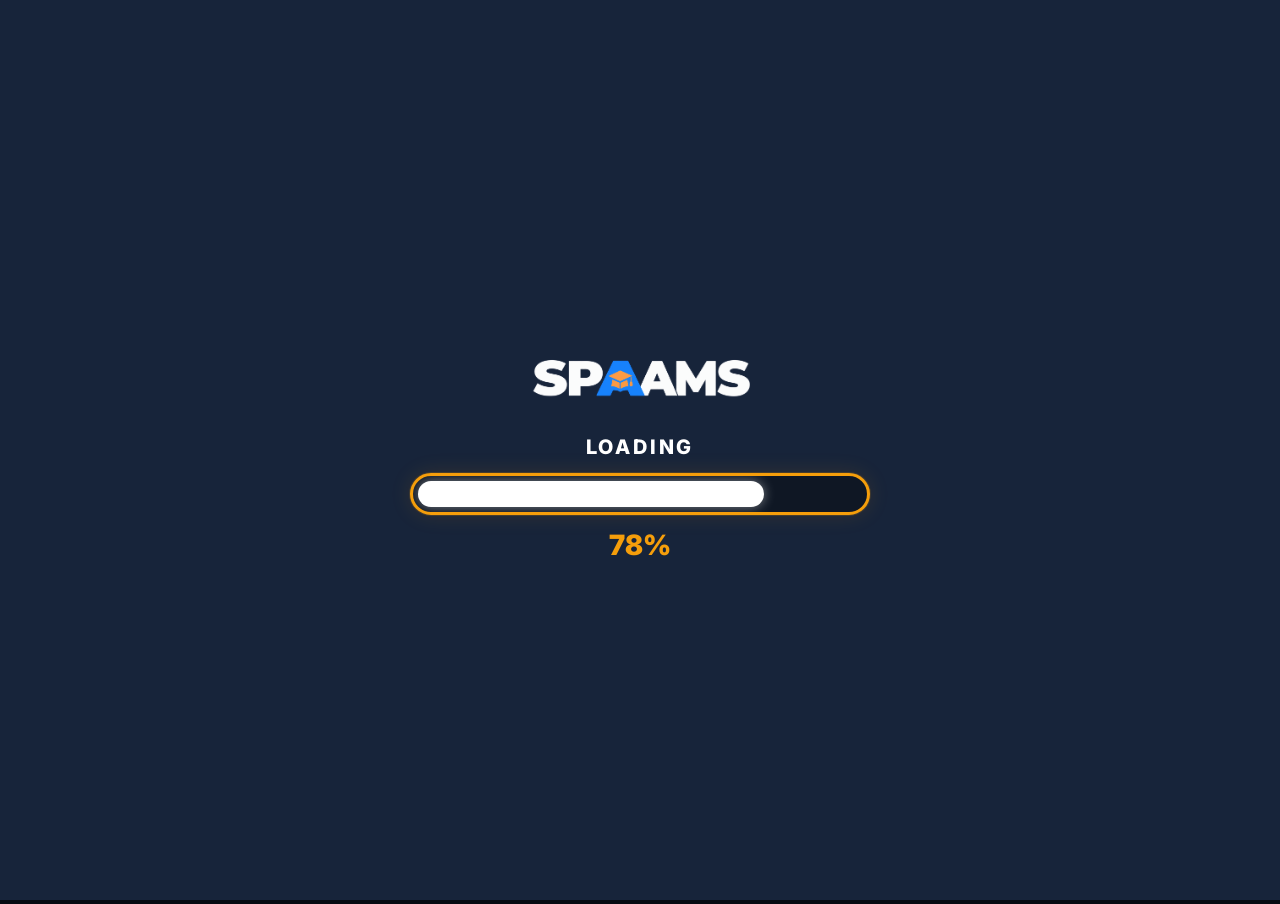
<file: spaams_frontend/index.html>
<!DOCTYPE html>
<html lang="en">
<head>
  <meta charset="UTF-8" />
  <meta name="viewport" content="width=device-width, initial-scale=1.0" />
  <title>SPAAMS - Login</title>

  <!-- Separate CSS file, linked here -->
  <link rel="stylesheet" href="css/style.css?v=20261001-professional-ui" />

  <!-- Google Font for the headings (falls back to serif if offline) -->
  <link rel="preconnect" href="https://fonts.googleapis.com" />
  <link href="https://fonts.googleapis.com/css2?family=Inter:wght@400;500;600;700&family=Merriweather:wght@700;900&display=swap" rel="stylesheet" />
</head>
<body>
  <!-- Brief application splash shown while the sign-in page initializes. -->
  <section id="app-loader" class="app-loader" aria-label="Loading SPAAMS">
    <div class="app-loader-content">
      <img class="app-loader-logo" src="assets/spaams-logo.png?v=20261001-text-logo" alt="SPAAMS logo" />
      <p class="app-loader-label">Loading</p>
      <div class="app-loader-track" role="progressbar" aria-valuemin="0" aria-valuemax="100" aria-valuenow="0">
        <div id="app-loader-fill" class="app-loader-fill"></div>
      </div>
      <p id="app-loader-percent" class="app-loader-percent">0%</p>
    </div>
  </section>

  <!-- ============================================================
       PAGE 1: LANDING PAGE
       ============================================================ -->
  <section id="page-landing" class="page active">
    <div class="backdrop"></div>
    <div class="content-center">
      <div class="brand brand-lg landing-logo-wrap">
        <img class="landing-brand-logo" src="assets/spaams-logo.png?v=20261001-text-logo" alt="SPAAMS — Student Performance Analytics and Attendance Monitoring System" />
      </div>
      <p class="landing-full-form">Student Performance Analytics and Attendance Monitoring System</p>

      <div class="btn-row">
        <button class="btn btn-outline" id="btn-show-highlights" type="button">How records work</button>
        <button class="btn btn-gold" id="btn-go-login">Sign in</button>
      </div>

      <div class="footer-tags">
        <span>Batch-aware records</span><span class="dot"></span>
        <span>Role-restricted access</span><span class="dot"></span>
        <span>Built for academic teams</span>
      </div>
    </div>
  </section>

  <!-- PROJECT OVERVIEW -->
  <section id="page-highlights" class="page">
    <div class="backdrop"></div>
    <button class="btn-home" id="btn-highlights-home" type="button" aria-label="Back to home">←</button>
    <div class="content-center highlights-content">
      <div class="brand brand-lg">
        <div>
          <img class="brand-logo-small" src="assets/spaams-logo.png?v=20261001-text-logo" alt="SPAAMS logo" />
          <p class="brand-subtitle">Project Overview</p>
        </div>
      </div>
      <p class="tagline">A short guide to how SPAAMS keeps academic records accurate and useful.</p>
      <div class="guide-layout" aria-label="How SPAAMS works">
        <div class="guide-steps" role="tablist" aria-label="Guide steps">
          <button class="guide-step active" type="button" role="tab" aria-selected="true" data-guide-step="1"><span>01</span> Set up a batch</button>
          <button class="guide-step" type="button" role="tab" aria-selected="false" data-guide-step="2"><span>02</span> Record class activity</button>
          <button class="guide-step" type="button" role="tab" aria-selected="false" data-guide-step="3"><span>03</span> Review progress</button>
          <button class="guide-step" type="button" role="tab" aria-selected="false" data-guide-step="4"><span>04</span> Follow up early</button>
        </div>
        <article class="guide-panel active" data-guide-panel="1" role="tabpanel"><span>01 / Records start with the right context</span><h2>Set up a batch</h2><p>Administrators create faculties, semesters, subjects, and academic batches. This keeps a 2023 third-semester class separate from a later third-semester batch.</p></article>
        <article class="guide-panel" data-guide-panel="2" role="tabpanel" hidden><span>02 / Work only with assigned learners</span><h2>Record class activity</h2><p>Teachers see the students in their assigned subject, semester, and batch. They can record assessment marks and daily attendance for that roster.</p></article>
        <article class="guide-panel" data-guide-panel="3" role="tabpanel" hidden><span>03 / Use saved records</span><h2>Review progress</h2><p>Dashboards use the marks and attendance already saved in the database. Students and staff see current data rather than placeholder values.</p></article>
        <article class="guide-panel" data-guide-panel="4" role="tabpanel" hidden><span>04 / Focus attention where it is needed</span><h2>Follow up early</h2><p>Attendance and performance indicators make it easier to identify students who may need academic support or attendance follow-up.</p></article>
      </div>
      <button class="btn btn-gold" id="btn-highlights-login" type="button">Continue to Login</button>
    </div>
  </section>

  <!-- ============================================================
       PAGE 2: ROLE SELECT
       ============================================================ -->
  <section id="page-role" class="page">
    <div class="backdrop"></div>
    <button class="btn-home" id="btn-role-home" aria-label="Back to home">←</button>

    <div class="content-center">
      <div class="brand brand-lg">
        <div>
          <img class="brand-logo-small" src="assets/spaams-logo.png?v=20261001-text-logo" alt="SPAAMS logo" />
        </div>
      </div>

      <p class="tagline">
        A smarter way to monitor performance, attendance and help
        students achieve excellence.
      </p>

      <div class="section-label">Choose your workspace</div>

      <div class="role-row">
        <div class="role-card">
          <div class="role-icon role-icon-admin">01</div>
          <div class="role-name">Admin</div>
          <button class="btn btn-role btn-role-admin" data-role="Admin">Open workspace</button>
        </div>
        <div class="role-card">
          <div class="role-icon role-icon-teacher">02</div>
          <div class="role-name">Teacher</div>
          <button class="btn btn-role btn-role-teacher" data-role="Teacher">Open workspace</button>
        </div>
        <div class="role-card">
          <div class="role-icon role-icon-student">03</div>
          <div class="role-name">Student</div>
          <button class="btn btn-role btn-role-student" data-role="Student">Open workspace</button>
        </div>
      </div>
    </div>
  </section>

  <!-- ============================================================
       PAGE 3: LOGIN FORM (shared for all 3 roles)
       ============================================================ -->
  <section id="page-login" class="page">
    <div class="backdrop"></div>
    <div class="login-card">
      <button class="btn-home btn-home-inline" id="btn-login-home" aria-label="Back to home">←</button>

      <div class="brand">
        <img class="brand-logo-login" src="assets/spaams-logo.png?v=20261001-text-logo" alt="SPAAMS logo" />
      </div>

      <div class="radio-row" id="role-radio-group">
        <label class="radio-label">
          <input type="radio" name="role" value="Admin" id="radio-admin" />
          <span class="radio-dot"></span> Admin
        </label>
        <label class="radio-label">
          <input type="radio" name="role" value="Teacher" id="radio-teacher" />
          <span class="radio-dot"></span> Teacher
        </label>
        <label class="radio-label">
          <input type="radio" name="role" value="Student" id="radio-student" />
          <span class="radio-dot"></span> Student
        </label>
      </div>

      <form id="login-form">
        <label class="field-label" for="login-username">Username:</label>
        <div class="input-wrap">
          <span class="input-icon" aria-hidden="true">ID</span>
          <input type="text" id="login-username" placeholder="Username" autocomplete="username" required />
        </div>

        <label class="field-label" for="login-password">Password:</label>
        <div class="input-wrap">
          <span class="input-icon" aria-hidden="true">PW</span>
          <input type="password" id="login-password" placeholder="Enter Password" autocomplete="current-password" required />
          <button type="button" class="password-toggle" id="btn-toggle-login-password" aria-label="Show password" aria-pressed="false">Show</button>
        </div>

        <p id="login-error" class="error-text"></p>

        <button type="submit" class="btn btn-gold btn-full" id="btn-submit-login">Login</button>
      </form>

      <button class="link-btn" id="btn-forgot-password" type="button">Forgot password?</button>


    </div>
  </section>

  <!-- ============================================================
       PASSWORD RESET: STEP 1 — REQUEST CODE
       ============================================================ -->
  <section id="page-reset-request" class="page">
    <div class="backdrop"></div>
    <div class="login-card reset-card">
      <button class="btn-home btn-home-inline" id="btn-reset-request-back" type="button" aria-label="Back to login">←</button>
      <div class="brand">
        <span class="logo-inline" aria-hidden="true">R</span>
        <span class="brand-title brand-title-sm">Reset Password</span>
      </div>
      <p class="login-subtitle">Step 1 of 3 — enter your username and we will send a six-digit code to the email saved for your account.</p>
      <form id="reset-request-form">
        <label class="field-label" for="reset-username">Username or registration number</label>
        <div class="input-wrap">
          <span class="input-icon" aria-hidden="true">ID</span>
          <input type="text" id="reset-username" placeholder="e.g. TU-BCA-2025-002" autocomplete="username" required />
        </div>
        <p id="reset-request-message" class="form-message" aria-live="polite"></p>
        <button type="submit" class="btn btn-gold btn-full" id="btn-request-reset-code">Send reset code</button>
      </form>
    </div>
  </section>

  <!-- PASSWORD RESET: STEP 2 — VERIFY CODE -->
  <section id="page-reset-verify" class="page">
    <div class="backdrop"></div>
    <div class="login-card reset-card">
      <button class="btn-home btn-home-inline" id="btn-reset-verify-back" type="button" aria-label="Change username">←</button>
      <div class="brand">
        <span class="logo-inline" aria-hidden="true">02</span>
        <span class="brand-title brand-title-sm">Verify Reset Code</span>
      </div>
      <p class="login-subtitle">Step 2 of 3 — enter the six-digit code sent to your account email.</p>
      <p id="reset-otp-countdown" class="otp-countdown" aria-live="polite">Code expires in 02:00</p>
      <form id="reset-verify-form">
        <label class="field-label" for="reset-otp">Six-digit reset code</label>
        <div class="input-wrap">
          <span class="input-icon">#</span>
          <input type="text" id="reset-otp" placeholder="000000" inputmode="numeric" autocomplete="one-time-code" maxlength="6" pattern="[0-9]{6}" required />
        </div>
        <p id="reset-verify-message" class="form-message" aria-live="polite"></p>
        <button type="submit" class="btn btn-gold btn-full" id="btn-verify-reset-code">Verify code</button>
      </form>
      <button class="link-btn" id="btn-resend-reset-code" type="button">Send a new code</button>
    </div>
  </section>

  <!-- PASSWORD RESET: STEP 3 — CHOOSE PASSWORD -->
  <section id="page-reset-password" class="page">
    <div class="backdrop"></div>
    <div class="login-card reset-card">
      <button class="btn-home btn-home-inline" id="btn-reset-password-back" type="button" aria-label="Back to code verification">←</button>
      <div class="brand">
        <span class="logo-inline" aria-hidden="true">03</span>
        <span class="brand-title brand-title-sm">Choose a New Password</span>
      </div>
      <p class="login-subtitle">Step 3 of 3 — use at least 8 characters and avoid a common or entirely numeric password.</p>
      <form id="reset-password-form">
        <label class="field-label" for="reset-new-password">New password</label>
        <div class="input-wrap">
          <span class="input-icon" aria-hidden="true">PW</span>
          <input type="password" id="reset-new-password" placeholder="New password" autocomplete="new-password" required />
        </div>
        <label class="field-label" for="reset-confirm-password">Confirm new password</label>
        <div class="input-wrap">
          <span class="input-icon" aria-hidden="true">PW</span>
          <input type="password" id="reset-confirm-password" placeholder="Re-enter new password" autocomplete="new-password" required />
        </div>
        <p id="reset-password-message" class="form-message" aria-live="polite"></p>
        <button type="submit" class="btn btn-gold btn-full" id="btn-save-reset-password">Reset password</button>
      </form>
    </div>
  </section>

  <!-- ============================================================
       PAGE 4: FORCED PASSWORD CHANGE
       Shown only when the backend reports first_login = true
       ============================================================ -->
  <section id="page-change-password" class="page">
    <div class="backdrop"></div>
    <div class="login-card">
      <div class="brand">
        <span class="logo-inline" aria-hidden="true">PW</span>
        <span class="brand-title brand-title-sm">Set a New Password</span>
      </div>
      <p class="login-subtitle">
        This is your first login. For security, you must set a new
        password before continuing.
      </p>

      <form id="change-password-form">
        <label class="field-label" for="old-password">Current (temporary) password:</label>
        <div class="input-wrap">
          <span class="input-icon" aria-hidden="true">PW</span>
          <input type="password" id="old-password" placeholder="Temporary password" required />
        </div>

        <label class="field-label" for="new-password">New password:</label>
        <div class="input-wrap">
          <span class="input-icon" aria-hidden="true">PW</span>
          <input type="password" id="new-password" placeholder="At least 8 characters, incl. a number" required />
        </div>

        <label class="field-label" for="confirm-password">Confirm new password:</label>
        <div class="input-wrap">
          <span class="input-icon" aria-hidden="true">PW</span>
          <input type="password" id="confirm-password" placeholder="Re-enter new password" required />
        </div>

        <p id="change-password-error" class="error-text"></p>

        <button type="submit" class="btn btn-gold btn-full">Change Password &amp; Continue</button>
      </form>
    </div>
  </section>

  <!-- ============================================================
       PAGE 5: PLACEHOLDER (dashboard comes in the next build step)
       ============================================================ -->
  <section id="page-welcome" class="page">
    <div class="backdrop"></div>
    <div class="content-center">
      <div class="brand brand-lg">
        <img class="brand-logo-small" src="assets/spaams-logo.png?v=20261001-text-logo" alt="SPAAMS logo" />
        <div>
          <h1 class="brand-title" id="welcome-title">Logged in</h1>
          <p class="brand-subtitle" id="welcome-subtitle">Dashboard loads here next</p>
        </div>
      </div>
      <button class="btn btn-outline" id="btn-logout">Logout</button>
    </div>
  </section>

  <!-- Separate JS file, linked here -->
  <!-- Shared API helper (CSRF + fetch wrapper), then page logic -->
  <script src="js/api.js?v=20260930-sms-pasal-live"></script>
  <script src="js/script.js?v=20261001-splash-loader-fast-serial"></script>
</body>
</html>
</file>
<file: spaams_frontend/css/style.css>
/* ==========================================================
   SPAAMS - stylesheet
   Color palette (matches the Figma mockup):
   - Deep navy background, gold/amber accent
   - Admin = blue, Teacher = violet, Student = amber
   ========================================================== */

:root {
  --color-bg: #060a12;
  --color-bg-secondary: #0a101c;
  --color-surface: #101927;
  --color-surface-elevated: #141f31;
  --color-input: #0d1726;
  --color-border: #1c2a3d;
  --color-border-subtle: rgba(148, 163, 184, 0.10);
  --color-text: #f8fafc;
  --color-text-secondary: #a8b4c7;
  --color-text-muted: #68778d;
  --color-primary: #3b82f6;
  --color-primary-hover: #60a5fa;
  --color-primary-deep: #2563eb;
  --color-brand: #e3b44a;
  --color-cyan: #22d3ee;
  --color-success: #22c55e;
  --color-warning: #f59e0b;
  --color-error: #ef4444;
  --radius-sm: 8px;
  --radius-md: 10px;
  --radius-lg: 14px;
  --container-width: 1280px;
  --ease-standard: cubic-bezier(0.2, 0.8, 0.2, 1);

  /* Legacy aliases keep the existing components consistent. */
  --bg: var(--color-bg);
  --bg-top: var(--color-bg-secondary);
  --panel: var(--color-surface);
  --border: var(--color-border);
  --border-light: #314158;
  --gold: var(--color-primary);
  --gold-soft: var(--color-primary-hover);
  --text: var(--color-text);
  --text-secondary: var(--color-text-secondary);
  --text-muted: var(--color-text-muted);

  --admin: #4f8fff;
  --admin-soft: #274873;
  --teacher: #b076f0;
  --teacher-soft: #3c2e63;
  --student: #f0a84e;
  --student-soft: #5a3a1e;

  --good: var(--color-success);
  --bad: var(--color-error);
}

* {
  box-sizing: border-box;
}

body {
  margin: 0;
  font-family: "Inter", system-ui, sans-serif;
  background: var(--bg);
  color: var(--text);
}

/* ------------------------------------------------------------------
   Product interface refinements
   SPAAMS is an academic records system: its visual language is quiet,
   structured, and based on information hierarchy rather than decoration.
   ------------------------------------------------------------------ */
.page.active { animation: page-enter 180ms ease-out both; }
@keyframes page-enter { from { opacity: 0; transform: translateY(4px); } to { opacity: 1; transform: none; } }
.backdrop { background: radial-gradient(700px circle at 70% 0%, rgba(59,130,246,.12), transparent 70%), #060a12; }
.content-center { align-items: flex-start; text-align: left; max-width: 650px; }
.brand-subtitle { letter-spacing: .1em; }
.logo, .logo-inline { border-radius: 8px; background: var(--color-brand); box-shadow: none; color: #10213c; font-family: "Merriweather", Georgia, serif; font-weight: 900; }
.logo-lg { font-size: 26px; }
.tagline { max-width: 580px; color: #c1cee1; font-family: inherit; font-size: 18px; line-height: 1.45; }
.btn { border-radius: 6px; transition: background-color 160ms ease, border-color 160ms ease, transform 100ms ease; }
.btn:hover { transform: none; }
.btn:active { transform: translateY(1px); }
.btn-gold { background: var(--color-primary); box-shadow: none; color: #fff; }
.btn-gold:hover { background: var(--color-primary-hover); }
.btn-outline { background: transparent; border-color: var(--color-border); color: var(--color-text); }
.btn-outline:hover { background: var(--color-surface); border-color: #334155; }
.footer-tags { margin-top: 42px; color: #8093af; }
.highlights-content { max-width: 900px; }
.highlights-grid { gap: 0; margin: 30px 0; border-top: 1px solid var(--color-border); border-bottom: 1px solid var(--color-border); }
.highlight-card { min-height: 144px; padding: 20px 18px 18px; border: 0; border-radius: 0; border-bottom: 1px solid var(--color-border); background: transparent; }
.highlight-card:nth-child(odd) { border-right: 1px solid var(--color-border); }
.highlight-card:nth-last-child(-n+2) { border-bottom: 0; }
.highlight-card > span { font-size: 12px; font-weight: 700; letter-spacing: .12em; color: var(--color-cyan); }
.highlight-card h2 { font-family: "Merriweather", Georgia, serif; font-size: 15px; }
.highlight-card p { font-size: 14px; color: #aab9ce; }
.guide-layout { width: min(100%, 820px); display: grid; grid-template-columns: 230px minmax(0, 1fr); margin: 30px 0; border: 1px solid var(--color-border); background: var(--color-surface); }
.guide-steps { padding: 10px; border-right: 1px solid var(--color-border); display: grid; align-content: start; gap: 3px; }
.guide-step { min-height: 44px; display: flex; align-items: center; gap: 12px; padding: 10px; color: var(--color-text-secondary); border: 0; border-left: 2px solid transparent; background: transparent; font: 600 13px/1.25 Inter, system-ui, sans-serif; text-align: left; cursor: pointer; transition: background-color 180ms var(--ease-standard), color 180ms var(--ease-standard), border-color 180ms var(--ease-standard); }
.guide-step span, .guide-panel > span { color: var(--color-cyan); font-size: 11px; font-weight: 700; letter-spacing: .1em; }
.guide-step:hover { color: var(--color-text); background: var(--color-surface-elevated); }
.guide-step.active { color: var(--color-text); border-left-color: var(--color-primary); background: #141f31; }
.guide-panel { min-height: 224px; padding: 30px; animation: guide-enter 200ms var(--ease-standard) both; }
.guide-panel h2 { margin: 14px 0 10px; font: 700 24px/1.2 "Merriweather", Georgia, serif; }
.guide-panel p { max-width: 510px; margin: 0; color: var(--color-text-secondary); font-size: 15px; line-height: 1.65; }
@keyframes guide-enter { from { opacity: 0; transform: translateY(6px); } to { opacity: 1; transform: none; } }
.section-label { margin-top: 36px; }
.role-row { width: min(100%, 640px); justify-content: flex-start; gap: 0; margin-top: 16px; border-top: 1px solid var(--color-border); border-bottom: 1px solid var(--color-border); }
.role-card { flex: 1; align-items: flex-start; border: 0; border-radius: 0; background: transparent; padding: 20px 16px; min-width: 170px; }
.role-card + .role-card { border-left: 1px solid var(--color-border); }
.role-card:hover { transform: translateY(-2px); background: var(--color-surface); }
.role-icon { width: auto; height: auto; border-radius: 0; background: transparent !important; color: var(--color-cyan); font-size: 12px; font-weight: 700; letter-spacing: .12em; }
.role-name { font-family: "Merriweather", Georgia, serif; font-size: 17px; margin-top: 6px; }
.btn-role { width: 100%; margin-top: 8px; padding: 8px 10px; font-size: 13px; }
.login-card { border-radius: var(--radius-md); box-shadow: 0 10px 30px rgba(0,0,0,.20); border-color: var(--color-border); }
.input-wrap { border-radius: 6px; }
.input-icon { width: 20px; font-size: 10px; font-weight: 700; color: var(--gold-soft); letter-spacing: .04em; }
.btn-home { border-radius: 6px; }
:focus-visible { outline: 3px solid var(--color-primary-hover); outline-offset: 3px; }
input:focus-visible, select:focus-visible { outline: 2px solid var(--color-primary-hover); outline-offset: 1px; }
@media (max-width: 620px) {
  .content-center { align-items: stretch; }
  .highlights-grid, .role-row { grid-template-columns: 1fr; display: grid; }
  .guide-layout { grid-template-columns: 1fr; }
  .guide-steps { grid-template-columns: 1fr 1fr; border-right: 0; border-bottom: 1px solid var(--color-border); }
  .highlight-card:nth-child(odd), .role-card + .role-card { border-right: 0; border-left: 0; }
  .highlight-card:nth-last-child(-n+2) { border-bottom: 1px solid #2a4263; }
  .highlight-card:last-child { border-bottom: 0; }
}
@media (prefers-reduced-motion: reduce) { *, *::before, *::after { animation-duration: .01ms !important; transition-duration: .01ms !important; scroll-behavior: auto !important; } }

/* ---------- page switching ----------
   Each "page" is a full-screen section. Only the one with the
   .active class is shown. script.js toggles this class. */
.page {
  display: none;
  position: relative;
  min-height: 100vh;
  align-items: center;
  justify-content: center;
  overflow: hidden;
  padding: 60px 24px;
}
.page.active {
  display: flex;
}

.backdrop {
  position: absolute;
  inset: 0;
  background: linear-gradient(180deg, var(--bg-top), var(--bg));
  z-index: 0;
}

.content-center {
  position: relative;
  z-index: 1;
  display: flex;
  flex-direction: column;
  align-items: center;
  text-align: center;
  max-width: 560px;
}

/* ---------- brand / logo ---------- */
.brand {
  display: flex;
  align-items: center;
  gap: 12px;
}
.brand-lg {
  gap: 16px;
}
.logo,
.logo-inline {
  display: inline-flex;
  align-items: center;
  justify-content: center;
  border-radius: 16px;
  background: linear-gradient(135deg, var(--gold), #b4832a);
  box-shadow: 0 0 24px rgba(227, 180, 74, 0.35);
}
.logo {
  width: 44px;
  height: 44px;
  font-size: 22px;
}
.logo-lg {
  width: 64px;
  height: 64px;
  font-size: 32px;
}
.logo-inline {
  width: 32px;
  height: 32px;
  font-size: 16px;
  border-radius: 10px;
  margin-right: 6px;
}

.brand-title {
  font-family: "Merriweather", Georgia, serif;
  font-weight: 900;
  font-size: 30px;
  margin: 0;
  letter-spacing: -0.5px;
}
.brand-title-sm {
  font-size: 22px;
}
.brand-subtitle {
  font-size: 11px;
  letter-spacing: 0.14em;
  text-transform: uppercase;
  color: var(--text-muted);
  margin: 4px 0 0;
}

.tagline {
  margin-top: 28px;
  font-family: "Merriweather", Georgia, serif;
  color: var(--text-secondary);
  font-size: 15px;
  line-height: 1.6;
}

.highlights-content {
  max-width: 900px;
}
.highlights-grid {
  display: grid;
  grid-template-columns: repeat(2, minmax(0, 1fr));
  gap: 14px;
  width: min(100%, 820px);
  margin: 26px 0;
  text-align: left;
}
.highlight-card {
  min-height: 155px;
  padding: 20px;
  border: 1px solid var(--border-light);
  border-radius: 14px;
  background: rgba(18, 35, 63, 0.92);
}
.highlight-card > span { font-size: 23px; }
.highlight-card h2 { margin: 10px 0 8px; font-size: 16px; }
.highlight-card p { margin: 0; color: var(--text-secondary); font-size: 12px; line-height: 1.55; }

@media (max-width: 620px) {
  .highlights-grid { grid-template-columns: 1fr; }
  .highlight-card { min-height: 0; }
}

/* ---------- buttons ---------- */
.btn {
  font-family: inherit;
  font-size: 14px;
  font-weight: 600;
  padding: 11px 26px;
  border-radius: 10px;
  border: none;
  cursor: pointer;
  transition: transform 0.15s ease, opacity 0.15s ease;
}
.btn:hover {
  transform: translateY(-1px);
}
.btn-gold {
  background: linear-gradient(135deg, var(--gold), #b4832a);
  color: #0a1628;
  box-shadow: 0 6px 20px rgba(227, 180, 74, 0.3);
}
.btn-outline {
  background: var(--panel);
  border: 1px solid var(--border-light);
  color: var(--text-secondary);
}
.btn-full {
  width: 100%;
}
.btn-row {
  display: flex;
  gap: 16px;
  margin-top: 36px;
}

.footer-tags {
  display: flex;
  align-items: center;
  gap: 20px;
  margin-top: 52px;
  font-size: 12px;
  letter-spacing: 0.04em;
  color: var(--text-muted);
}
.dot {
  width: 4px;
  height: 4px;
  border-radius: 50%;
  background: var(--text-muted);
}

/* ---------- home button ---------- */
.btn-home {
  position: absolute;
  top: 24px;
  left: 24px;
  z-index: 2;
  width: 36px;
  height: 36px;
  border-radius: 10px;
  background: var(--panel);
  border: 1px solid var(--border);
  color: var(--text-secondary);
  cursor: pointer;
  font-size: 15px;
}
.btn-home-inline {
  position: static;
  margin-bottom: 16px;
}

/* ---------- role select page ---------- */
.section-label {
  margin-top: 40px;
  font-size: 12px;
  font-weight: 700;
  letter-spacing: 0.2em;
  text-transform: uppercase;
  color: var(--text-muted);
}

.role-row {
  display: flex;
  gap: 24px;
  margin-top: 20px;
  flex-wrap: wrap;
  justify-content: center;
}

.role-card {
  display: flex;
  flex-direction: column;
  align-items: center;
  gap: 12px;
  background: var(--panel);
  border: 1px solid var(--border);
  border-radius: 16px;
  padding: 24px 28px;
  transition: transform 0.15s ease;
}
.role-card:hover {
  transform: translateY(-4px);
}

.role-icon {
  width: 56px;
  height: 56px;
  border-radius: 50%;
  display: flex;
  align-items: center;
  justify-content: center;
  font-size: 24px;
}
.role-icon-admin {
  background: var(--admin-soft);
}
.role-icon-teacher {
  background: var(--teacher-soft);
}
.role-icon-student {
  background: var(--student-soft);
}

.role-name {
  font-size: 14px;
  font-weight: 600;
}

.btn-role {
  font-size: 12px;
  padding: 7px 16px;
  color: #0a1628;
}
.btn-role-admin {
  background: var(--admin);
}
.btn-role-teacher {
  background: var(--teacher);
}
.btn-role-student {
  background: var(--student);
}

/* ---------- login card ---------- */
.login-card {
  position: relative;
  z-index: 1;
  width: 100%;
  max-width: 380px;
  background: var(--panel);
  border: 1px solid var(--border);
  border-radius: 18px;
  padding: 28px;
  box-shadow: 0 20px 60px rgba(0, 0, 0, 0.45);
}

.login-subtitle {
  font-size: 12px;
  color: var(--text-muted);
  margin: 4px 0 22px;
}

.radio-row {
  display: flex;
  gap: 18px;
  margin-bottom: 22px;
}
.radio-label {
  display: flex;
  align-items: center;
  gap: 6px;
  font-size: 13px;
  color: var(--text-secondary);
  cursor: pointer;
  user-select: none;
}
.radio-label input {
  position: absolute;
  opacity: 0;
  width: 0;
  height: 0;
}
.radio-dot {
  width: 16px;
  height: 16px;
  border-radius: 50%;
  border: 2px solid var(--border-light);
  display: inline-block;
  position: relative;
}
.radio-label input:checked + .radio-dot {
  border-color: var(--gold);
}
.radio-label input:checked + .radio-dot::after {
  content: "";
  position: absolute;
  inset: 3px;
  border-radius: 50%;
  background: var(--gold);
}
.radio-label input:checked ~ * {
  color: var(--text);
}

.field-label {
  display: block;
  font-size: 12px;
  font-weight: 600;
  color: var(--text-secondary);
  margin-bottom: 6px;
}
.input-wrap {
  display: flex;
  align-items: center;
  gap: 8px;
  background: var(--bg);
  border: 1px solid var(--border);
  border-radius: 10px;
  padding: 10px 12px;
  margin-bottom: 16px;
}
.input-wrap input {
  flex: 1;
  background: transparent;
  border: none;
  outline: none;
  color: var(--text);
  font-size: 14px;
  font-family: inherit;
}
.input-icon {
  font-size: 13px;
  opacity: 0.7;
}
.password-toggle {
  border: 0;
  background: transparent;
  color: var(--text-secondary);
  cursor: pointer;
  font-size: 17px;
  line-height: 1;
  padding: 2px 0 2px 6px;
}
.password-toggle:hover { color: var(--gold-soft); }

.error-text {
  color: var(--bad);
  font-size: 12px;
  margin: -6px 0 12px;
  min-height: 14px;
}

/* Inline feedback for the three-step forgotten-password flow. */
.form-message {
  min-height: 18px;
  margin: -5px 0 12px;
  color: var(--bad);
  font-size: 12px;
  line-height: 1.45;
}
.form-message.success {
  color: var(--good);
}
.reset-card .login-subtitle {
  line-height: 1.55;
}
.otp-countdown {
  margin: -4px 0 16px;
  color: var(--gold);
  font-size: 14px;
  font-weight: 700;
  text-align: center;
  font-variant-numeric: tabular-nums;
}
.otp-countdown.expired {
  color: var(--bad);
}

.link-btn {
  display: block;
  width: 100%;
  text-align: center;
  background: none;
  border: none;
  color: var(--text-muted);
  font-size: 12px;
  margin-top: 14px;
  cursor: pointer;
}
.link-btn:hover {
  text-decoration: underline;
}

.hint-box {
  margin-top: 18px;
  padding: 12px;
  border-radius: 10px;
  background: rgba(227, 180, 74, 0.08);
  border: 1px dashed var(--border-light);
  font-size: 11px;
  line-height: 1.6;
  color: var(--text-muted);
}

/* ---------- loading / splash page ---------- */
.app-loader {
  position: fixed;
  inset: 0;
  z-index: 10000;
  display: grid;
  place-items: center;
  padding: 24px;
  background: #17243a;
  transition: opacity 650ms ease, visibility 650ms ease;
}
.app-loader.is-hidden { opacity: 0; visibility: hidden; pointer-events: none; }
.app-loader-content { width: min(460px, 100%); text-align: center; }
.app-loader-logo {
  display: block;
  width: min(230px, 58vw);
  height: auto;
  margin: 0 auto 20px;
  mix-blend-mode: screen;
}
.app-loader-label {
  margin: 0 0 14px;
  color: #ffffff;
  font-size: 20px;
  font-weight: 800;
  letter-spacing: .14em;
  text-transform: uppercase;
}
.app-loader-track {
  height: 42px;
  padding: 5px;
  overflow: hidden;
  border: 3px solid #f59e0b;
  border-radius: 999px;
  background: #0f1724;
  box-shadow: 0 0 0 1px rgba(245, 158, 11, .16), 0 0 22px rgba(245, 158, 11, .12);
}
.app-loader-fill {
  width: 0;
  height: 100%;
  border-radius: 999px;
  background: #ffffff;
  box-shadow: 0 0 12px rgba(255, 255, 255, .45);
  transition: width 55ms linear;
}
.app-loader-percent { margin: 13px 0 0; color: #f59e0b; font-size: 28px; font-weight: 850; }
.landing-brand-logo {
  display: block;
  width: min(260px, 72vw);
  height: auto;
  mix-blend-mode: screen;
}
.landing-logo-wrap { align-self: center; }
.landing-full-form { align-self: center; margin: 2px 0 24px; color: #f8fafc; font-size: 15px; font-weight: 700; letter-spacing: .05em; text-align: center; }
.brand-logo-small { display: block; width: 82px; height: auto; mix-blend-mode: screen; }
.brand-logo-login { display: block; width: 78px; height: auto; mix-blend-mode: screen; }
#page-role .brand-logo-small { width: min(250px, 70vw); }
#page-login .brand { width: 100%; justify-content: center; margin: 0 0 18px; }
#page-login .brand-logo-login { width: min(170px, 58vw); }

/* Larger, more comfortable workspace selection. */
#page-role .content-center { width: min(1080px, 100%); max-width: none; }
#page-role .brand-logo-small { width: min(330px, 76vw); }
#page-role .tagline { max-width: 840px; margin: 32px 0 0; font-size: 24px; line-height: 1.45; }
#page-role .section-label { margin-top: 62px; font-size: 16px; }
#page-role .role-row { width: min(100%, 1000px); gap: 40px; margin-top: 30px; flex-wrap: nowrap; }
#page-role .role-card { flex: 1 1 0; min-width: 0; min-height: 332px; padding: 38px 30px; gap: 24px; border-radius: 22px; }
#page-role .role-icon { width: 76px; height: 76px; font-size: 34px; }
#page-role .role-name { font-size: 24px; }
#page-role .btn-role { min-width: 184px; margin-top: 8px; padding: 14px 22px; font-size: 17px; }

/* ---------- responsive ---------- */
@media (max-width: 560px) {
  .role-row {
    flex-direction: column;
  }
  .brand-title {
    font-size: 24px;
  }
}

/* Shared theme refinements. */
body { font-family: "Inter", system-ui, sans-serif; background: var(--color-bg); }
.backdrop { background: radial-gradient(700px circle at 70% 0%, rgba(96,165,250,.16), transparent 70%), #17243a; }
.logo, .logo-inline { background: var(--color-brand); color: #10213c; border-radius: var(--radius-sm); box-shadow: none; }
.btn { border-radius: 9px; }
.btn-gold { background: var(--color-primary); color: #fff; box-shadow: none; }
.btn-gold:hover { background: var(--color-primary-hover); }
.btn-outline { border-color: var(--color-border); color: var(--color-text); }
.btn-outline:hover { background: var(--color-surface); border-color: #334155; }
.input-icon { color: var(--color-primary-hover); }
.login-card { border-color: var(--color-border); box-shadow: 0 10px 30px rgba(0,0,0,.20); }
.guide-layout { border-color: var(--color-border); background: var(--color-surface); }
.guide-steps { border-color: var(--color-border); }
.guide-step.active { border-left-color: var(--color-primary); background: var(--color-surface-elevated); }
:focus-visible { outline-color: var(--color-primary-hover); }

/* Opening page: present the brand as the first, calm focal point. */
#page-landing .content-center { transform: translateY(-18px); width: min(760px, 100%); align-items: center; text-align: center; }
#page-landing .landing-brand-logo { width: min(500px, 86vw); }
#page-landing .landing-logo-wrap { animation: landing-logo-fade-in 900ms cubic-bezier(.22, .8, .25, 1) both; }
@keyframes landing-logo-fade-in {
  from { opacity: 0; transform: translateY(12px); }
  to { opacity: 1; transform: translateY(0); }
}
#page-landing .btn {
  position: relative;
  overflow: hidden;
  border: 1px solid rgba(255,255,255,.20);
  box-shadow: inset 0 1px 0 rgba(255,255,255,.26), 0 8px 18px rgba(2, 12, 27, .25);
  transition: transform 180ms ease, box-shadow 180ms ease, filter 180ms ease;
}
#page-landing .btn::before {
  content: "";
  position: absolute;
  inset: 1px 1px 52% 1px;
  border-radius: inherit;
  background: linear-gradient(180deg, rgba(255,255,255,.32), rgba(255,255,255,0));
  pointer-events: none;
}
#page-landing .btn-gold { background: linear-gradient(180deg, #6eafff 0%, #3b82f6 52%, #2563eb 100%); }
#page-landing .btn-outline { background: linear-gradient(180deg, #22354e, #111d2f); }
#page-landing .btn:hover { transform: translateY(-2px); filter: brightness(1.08); box-shadow: inset 0 1px 0 rgba(255,255,255,.36), 0 12px 24px rgba(2, 12, 27, .34); }
#app-loader .app-loader-fill { transition: width 20ms linear; }
#page-landing .footer-tags { color: #ffffff; font-weight: 700; }
#page-landing .landing-logo-wrap { margin-bottom: 4px; }
#page-landing .landing-full-form { margin: -30px 0 56px; font-size: 18px; font-weight: 400; letter-spacing: .045em; }
#page-landing .btn-row { gap: 22px; margin: 0 0 58px; }
#page-landing .btn { min-width: 176px; padding: 13px 24px; font-size: 15px; }
#page-landing .footer-tags { margin: 0; gap: 20px; font-size: 14px; flex-wrap: nowrap; }
#page-landing .footer-tags span:not(.dot) { flex: 0 0 auto; white-space: nowrap; }

/* Give the main sign-in screen a more comfortable, prominent scale. */
#page-login .login-card { max-width: 450px; padding: 34px; }
#page-login .brand { margin-bottom: 24px; }
#page-login .brand-logo-login { width: min(205px, 62vw); }
#page-login .radio-row { gap: 22px; margin-bottom: 26px; }
#page-login .radio-label { gap: 7px; font-size: 15px; }
#page-login .radio-dot { width: 18px; height: 18px; }
#page-login .radio-label input:checked + .radio-dot::after { inset: 3px; }
#page-login .field-label { font-size: 13px; margin-bottom: 7px; }
#page-login .input-wrap { gap: 10px; padding: 12px 14px; margin-bottom: 19px; }
#page-login .input-wrap input { font-size: 15px; }
#page-login .input-icon { font-size: 14px; }
#page-login .btn-full { padding: 13px 18px; font-size: 16px; }
#page-login .link-btn { margin-top: 17px; font-size: 13px; }

@media (max-width: 560px) {
  #page-login .login-card { max-width: 450px; padding: 28px; }
  #page-login .radio-row { gap: 14px; }
  #page-login .radio-label { font-size: 14px; }
}
</file>
